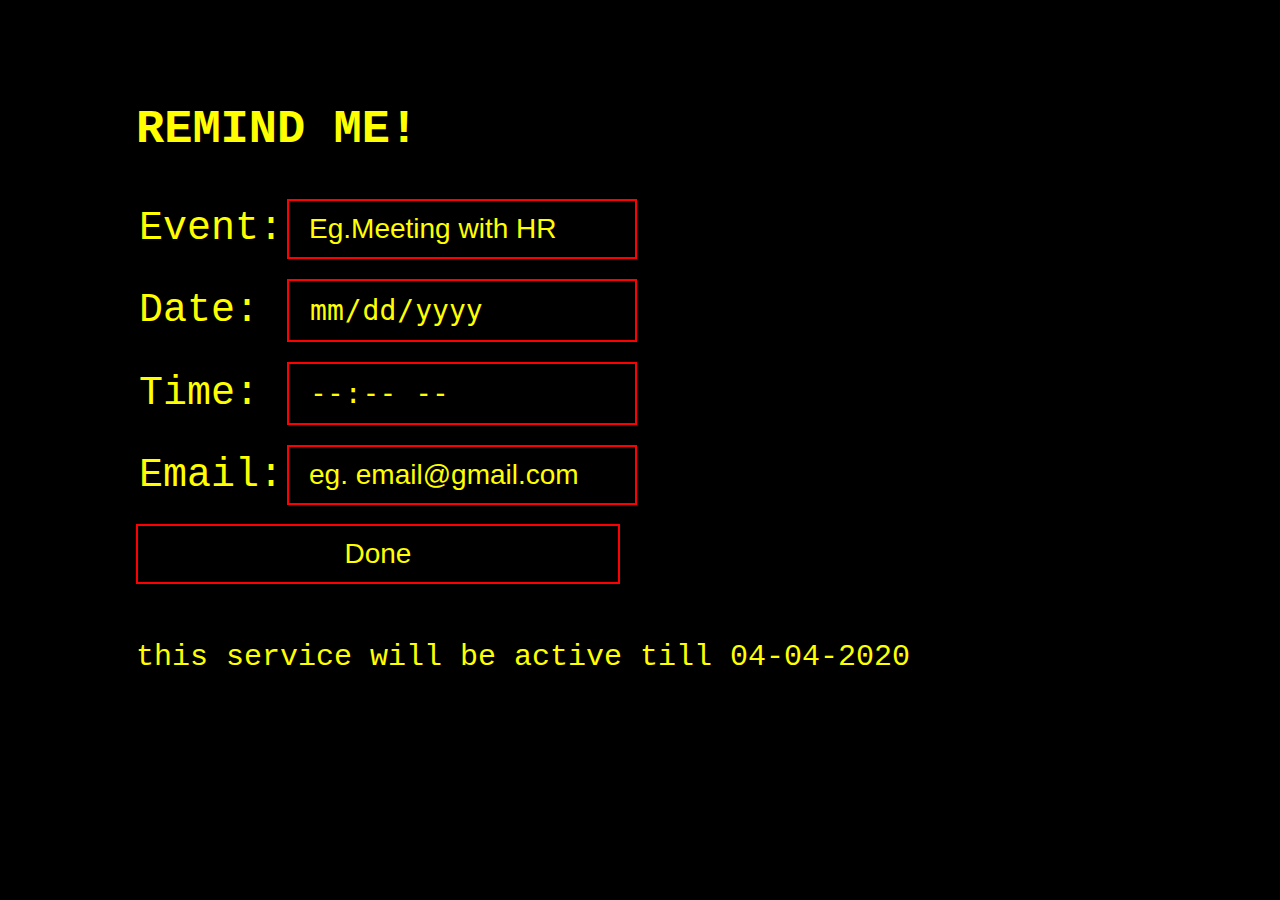
<file: index.html>
<!DOCTYPE html>
<html lang="en">
<head>
    <meta charset="UTF-8">
    <meta name="viewport" content="width=device-width, initial-scale=1.0">
    <link rel="stylesheet" href="stylesheet.css">
    <link rel="shortcut icon" href="icon.png">
    <script src="javascript.js"></script>
    <script src="mail.py"></script>
    <title>Remind me</title>
</head>
<body>
    <h1>REMIND ME!</h1>
    <form name="important" method="POST">
        <table class="ede">
            <tr>
                <td>Event: </td>
                <td><input type="text" autocomplete="off" id="Event" placeholder="Eg.Meeting with HR" required ></td>
            </tr>
            <tr>
                <td>Date: </td>
                <td><input type="date" autocomplete="off" id="Date" min="2020-03=30" required></td>
            </tr>
            <tr>
                <td>Time: </td>
                <td><input type="time" autocomplete="off" id="Time" min="2020-03=30" required></td>
            </tr>
            <tr>
                <td>Email: </td>
                <td><input type="email" autocomplete="off" min="10" id="Email" placeholder="eg. email@gmail.com" required ></td>
            </tr>
        </table>            
       <button onclick="validate()"> Done </button>
       <br>
       <br>
       <p id='quote'>this service will be active till 04-04-2020 </p>
      
    </form>

</body>
</html>
</file>
<file: stylesheet.css>
body{
    background-color: black;
    font-family: 'Courier New', Courier, monospace;
    padding-left: 10%;
    padding-right: 10%;
    padding-top: 5%;
    padding-bottom: 10%;
}

h1{
    color: yellow;
    font-size: 47px;
    font-weight: bold;
    font-stretch: semi-expanded;
}

.ede{
    color: yellow;
    font-size: 40px;
}

p{
    color: yellow;
    font-size: 30px;
    font-weight: lighter;
}

table{
    width: 50%;
    background-color: black;
    color: yellow ;
    font-size: 28px;
}
input{
    width: 100%;
    background-color: black;
    color: yellow ;
    padding: 12px 20px;
    margin: 8px 0;
    font-size: 28px;
    border: 2px solid red;
    box-sizing: border-box;
}
input::backdrop{
    color: black;
}
input::-webkit-input-placeholder{
    font-size: 28px;
    color: yellow;
}

button{
    width: 48%;
    background-color: black;
    color: yellow;
    padding: 12px 20px;
    margin: 8px 0;
    font-size: 28px;
    border: 2px solid red;
    box-sizing: border-box;

}
</file>
